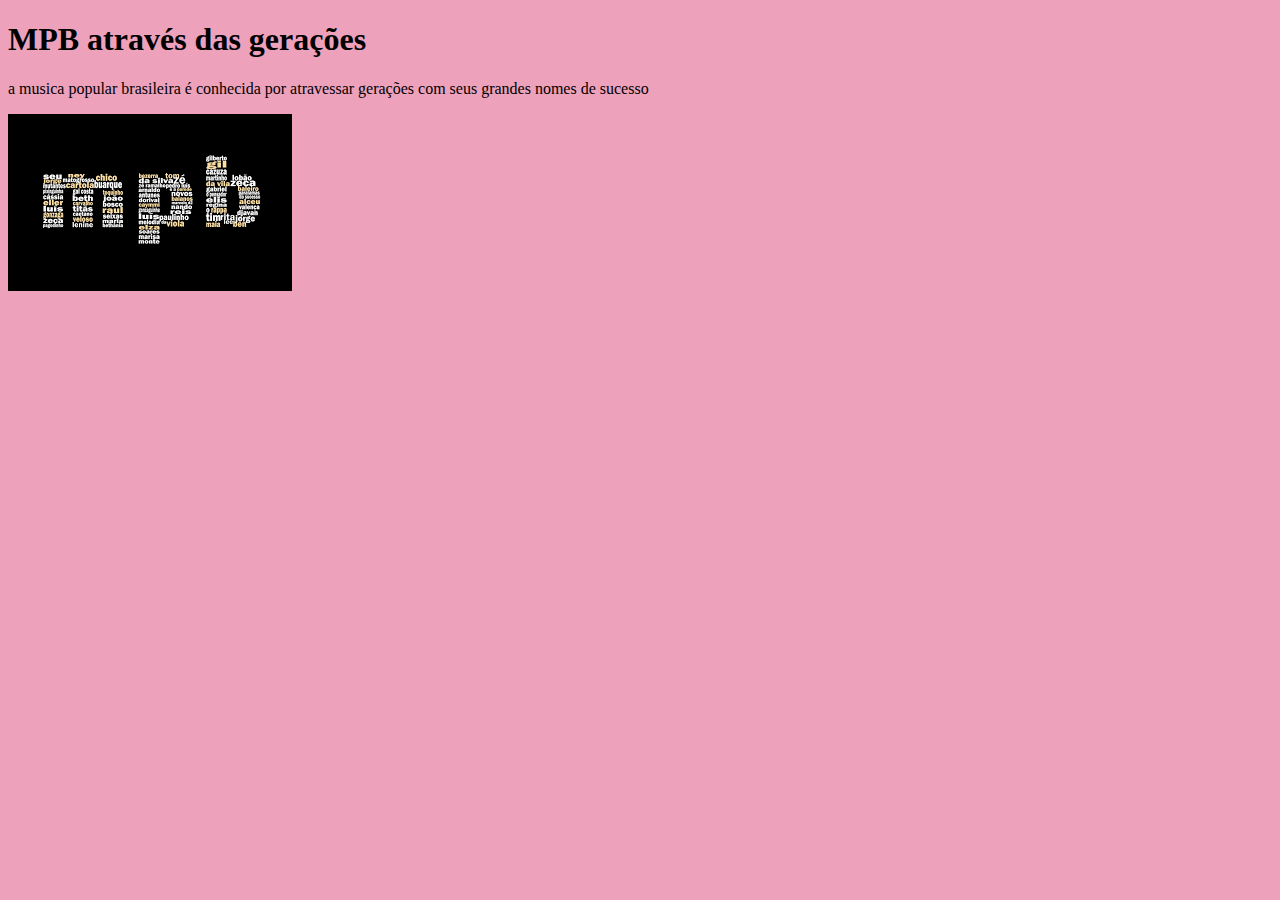
<file: index.html>
<!DOCTYPE html>
<html lang="port-br">
<head>
    <meta charset="UTF-8">
    <meta name="viewport" content="width=device-width, initial-scale=1.0">
    <title>Penamento computacional</title>
    <link rel="stylesheet" href="style.css">
</head>
<body>
    <h1>MPB através das gerações
    </h1>
    <p>a musica popular brasileira é conhecida por atravessar gerações com seus grandes nomes de sucesso</p>
    <img src="download.png" alt="mpb">
</body>
</html>
</file>
<file: style.css>
body{
    background-color: rgb(238, 161, 187);
}
img{
    width: 60%
    margin: 10%
}
</file>
